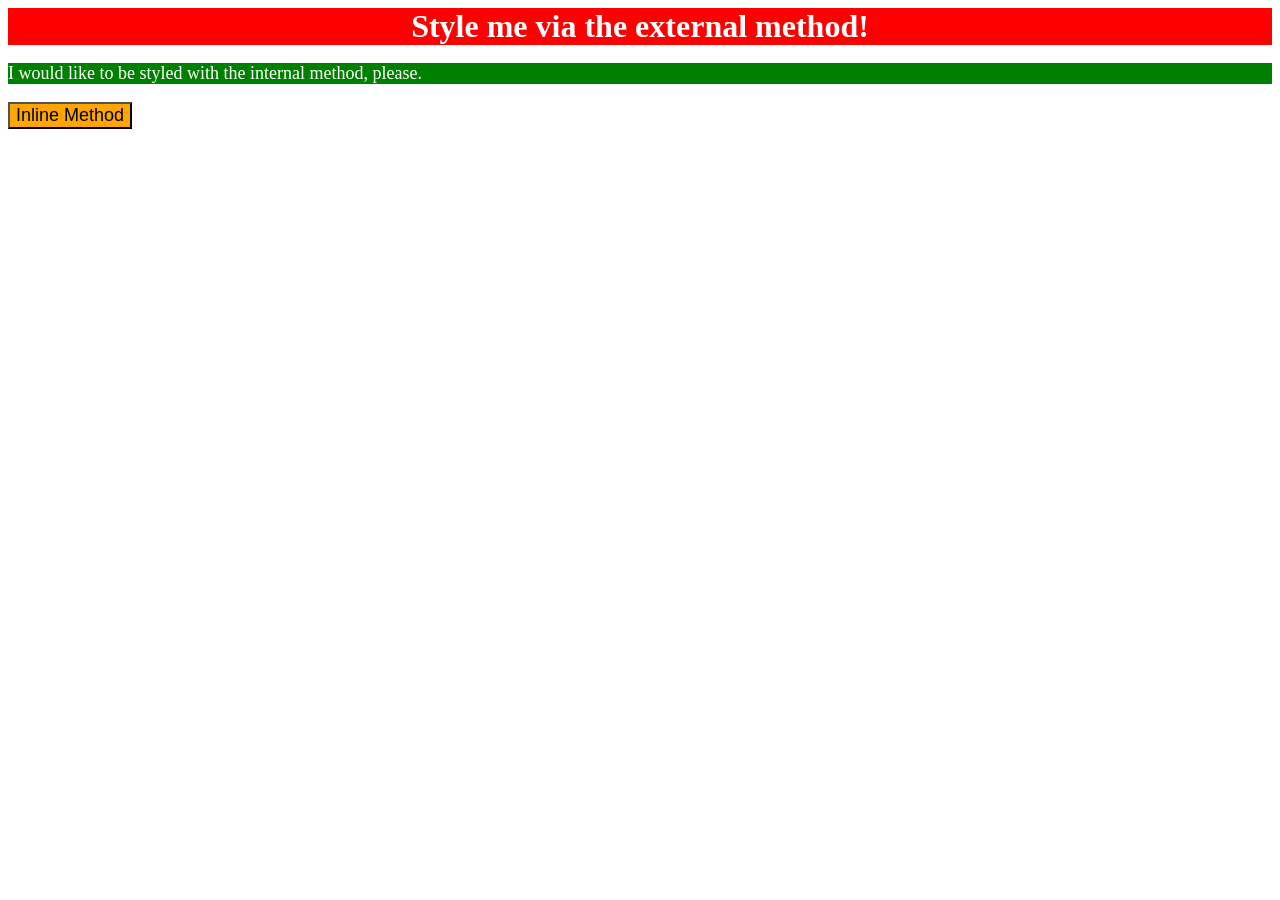
<file: foundations/intro-to-css/01-css-methods/index.html>
<!DOCTYPE html>
<html lang="en">
  <head>
    <meta charset="UTF-8">
    <link rel="stylesheet" href="styles.css">
    <meta http-equiv="X-UA-Compatible" content="IE=edge">
    <meta name="viewport" content="width=device-width, initial-scale=1.0">
    <title>Methods for Adding CSS</title>
    <style>
      p {
        color: white;
        background-color: green;
        font-size: 18px;
      }
    </style>
  </head>
  <body>
    <div>Style me via the external method!</div>
    <p>I would like to be styled with the internal method, please.</p>
    <button style="background-color:orange; font-size: 18px;">Inline Method</button>
  </body>
</html>
</file>
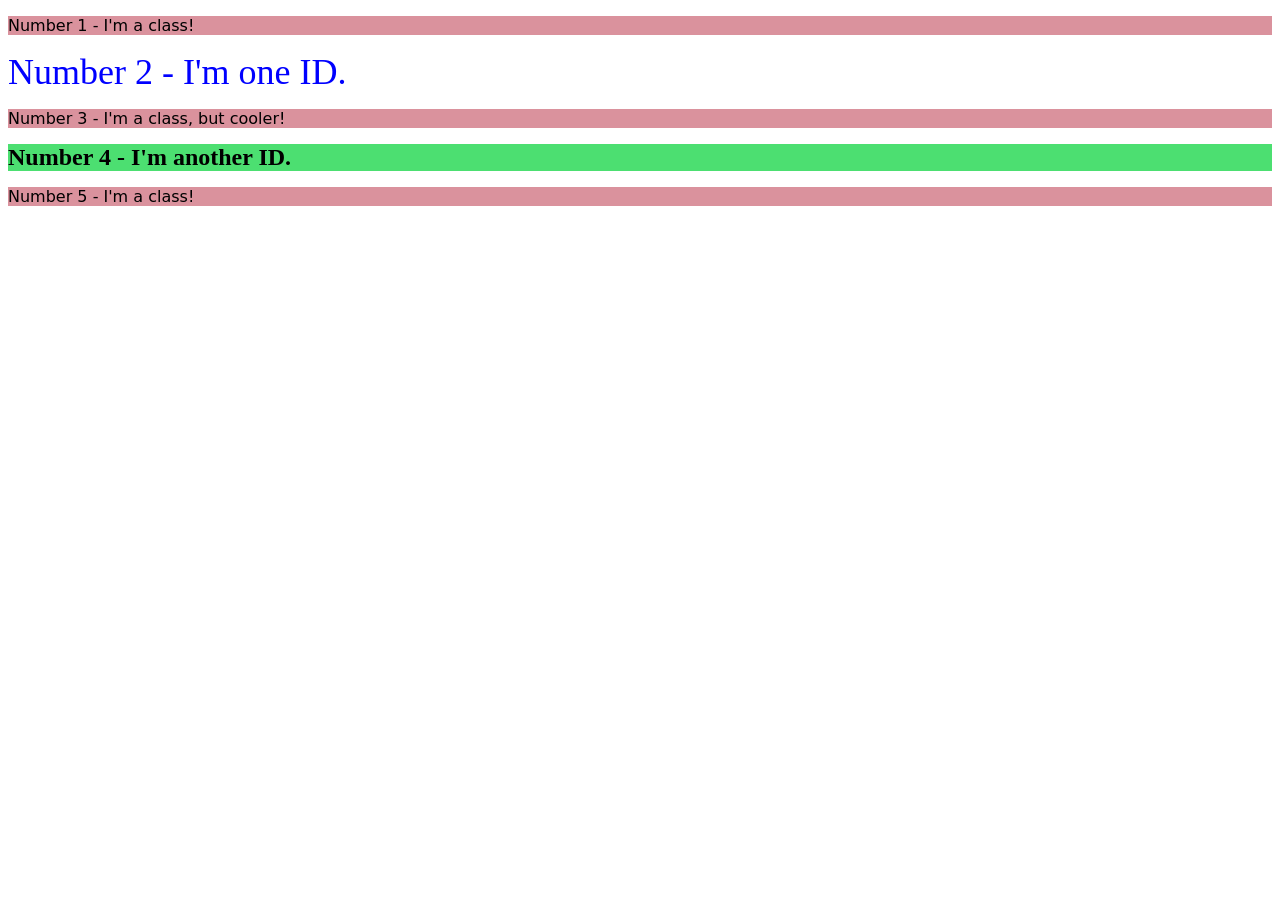
<file: foundations/intro-to-css/02-class-id-selectors/index.html>
<!DOCTYPE html>
<html lang="en">
  <head>
    <meta charset="UTF-8">
    <meta http-equiv="X-UA-Compatible" content="IE=edge">
    <meta name="viewport" content="width=device-width, initial-scale=1.0">
    <title>Class and ID Selectors</title>
    <link rel="stylesheet" href="style.css">
  </head>
  <body>
    <p class="odds">Number 1 - I'm a class!</p>
    <div id="second">Number 2 - I'm one ID.</div>
    <p class="odds three">Number 3 - I'm a class, but cooler!</p>
    <div id="fourth">Number 4 - I'm another ID.</div>
    <p class="odds">Number 5 - I'm a class!</p>
  </body>
</html>
</file>
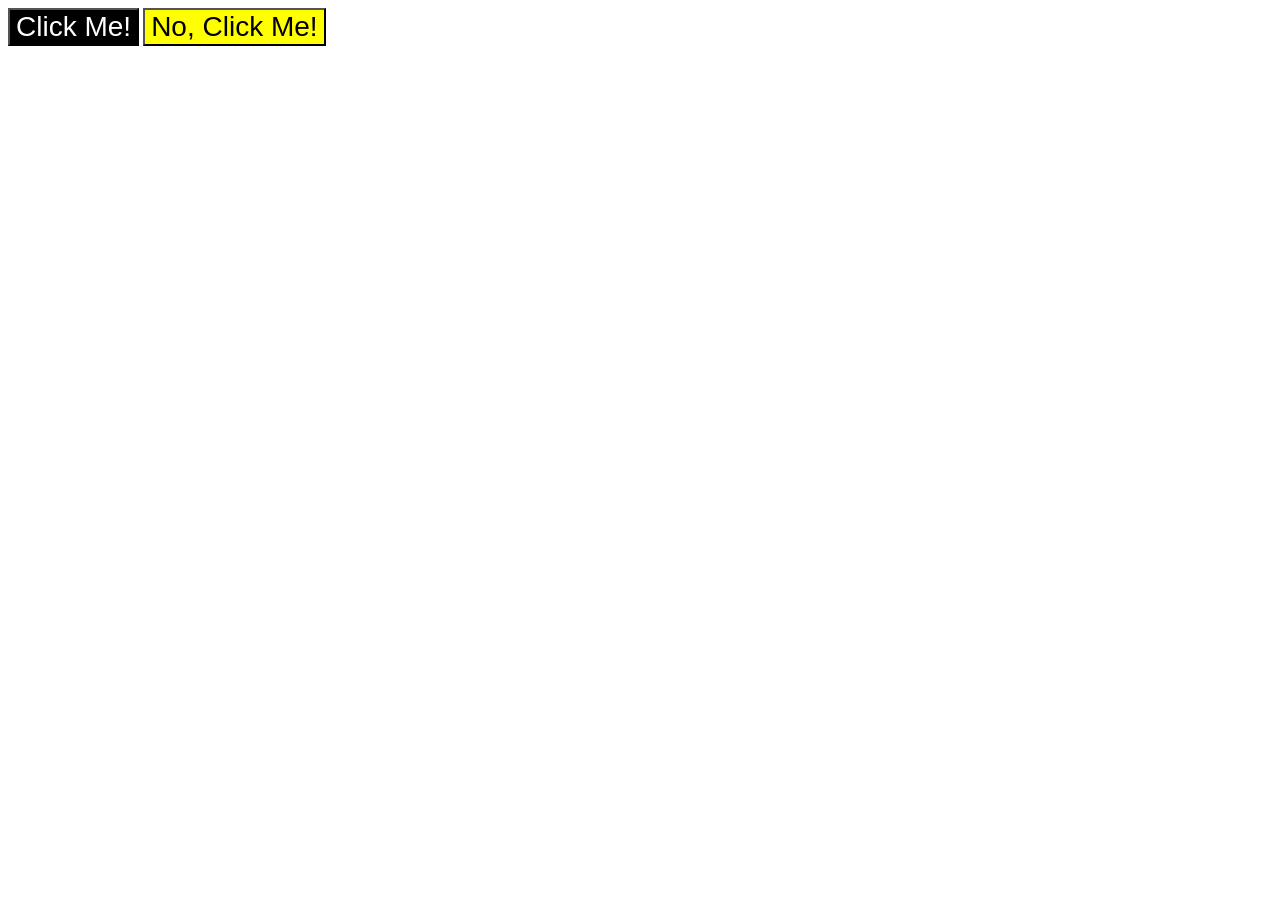
<file: foundations/intro-to-css/03-grouping-selectors/index.html>
<!DOCTYPE html>
<html lang="en">
  <head>
    <meta charset="UTF-8">
    <meta http-equiv="X-UA-Compatible" content="IE=edge">
    <meta name="viewport" content="width=device-width, initial-scale=1.0">
    <title>Grouping Selectors</title>
    <link rel="stylesheet" href="style.css">
  </head>
  <body>
    <button class="one">Click Me!</button>
    <button class="two">No, Click Me!</button>
  </body>
</html>
</file>
<file: foundations/intro-to-css/01-css-methods/styles.css>
/* styles.css */

div {
    color: white;
    background-color: red;
    font-size: 32px;
    text-align: center;
    font-weight: bold;
}
</file>
<file: foundations/intro-to-css/02-class-id-selectors/style.css>
/* Add CSS Styling */

.odds {
    background-color:#da929d;
    font-family: Verdana, "DejaVu Sans", sans-serif;
}

#second {
    color:blue;
    font-size: 36px;
}

.third {
    font-size: 24px;
}

#fourth {
    background-color: #4cdf71;
    font-weight: bold;
    font-size: 24px;
}
</file>
<file: foundations/intro-to-css/03-grouping-selectors/style.css>
/* Add CSS Styling */

.one {
    background-color: black;
    color: white;
}

.two {
    background-color: yellow;
}

.one, 
.two {
    font-size: 28px;
    font-family: Helvetica, "Times New Roman", sans-serif;
}
</file>
